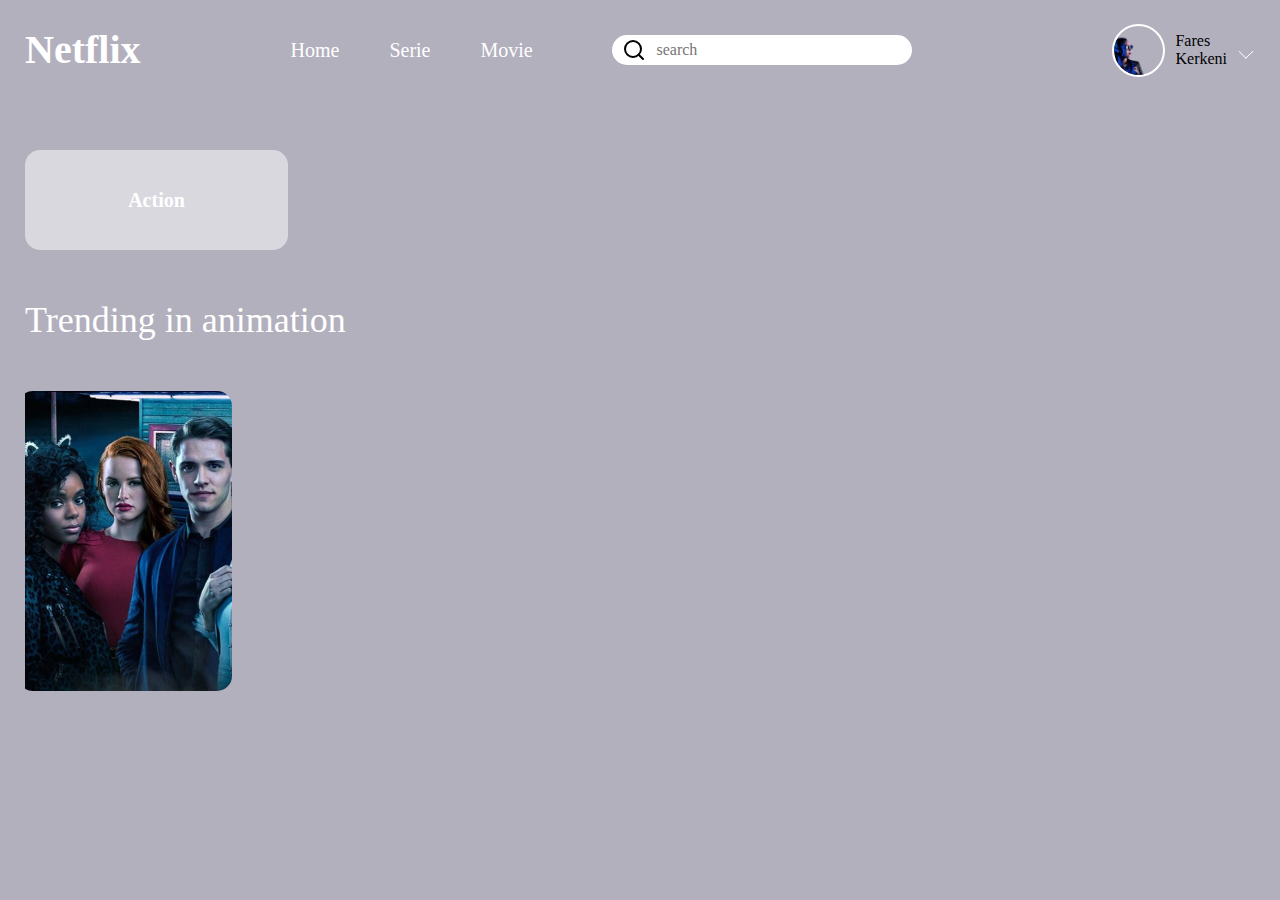
<file: index.html>
<!DOCTYPE html>
<html lang="en">
  <head>
    <meta charset="UTF-8" />
    <meta name="viewport" content="width=device-width, initial-scale=1.0" />
    <link rel="stylesheet" href="./styles/reset.css" />
    <link rel="stylesheet" href="./styles/app.css" />
    <title>Document</title>
  </head>
  <body>
    <div class="container">
      <div class="div_more">
        <div class="center">
          <button id="close_popup">
            <img src="./assets/x.svg" alt="" />
          </button>
          <div class="img_couverture">
            <img src="./assets/serie.jpg" alt="" />
            <div class="container_play">
              <a href="" class="play">
                <img src="./assets/play_black.svg" alt="" />
                <p>Play</p>
              </a>
              <div class="containerimg">
                <img src="./assets/thumbs-up.svg" alt="" />
                <img src="./assets/circle-plus.svg" alt="" />
              </div>
            </div>
          </div>
          <div class="container_dates_genres">
            <div class="container_date_saison">
              <div class="date_saison">
                <p>2020</p>
                <p>5 saisons</p>
              </div>
              <div class="container_title">
                <p>title</p>
              </div>
              <div class="container_description">
                <p>
                  Lorem ipsum dolor sit amet consectetur adipisicing elit. Quis
                  quod, voluptates, quae, quos quidem quia quibusdam
                  exercitationem Lorem ipsum dolor sit amet consectetur
                  adipisicing elit. Quis quod, voluptates, quae, quos quidem
                  quia quibusdam exercitationem Lorem ipsum dolor sit amet
                  consectetur adipisicing elit. Quis quod, voluptates, quae,
                  quos quidem quia quibusdam exercitationem Lorem ipsum dolor
                  sit amet consectetur adipisicing elit. Quis quod, voluptates,
                  quae, quos quidem quia quibusdam exercitationem
                </p>
              </div>
            </div>
            <div class="genres">
              <p>Genre :</p>
              <p>serie dramatique</p>
            </div>
          </div>
          <div class="container_change_saison">
            <div class="saison">
              <p>Saison 1</p>
              <div class="button_saison">
                <p>Saison 1</p>
                <img src="./assets/Group_7.svg" alt="" />
                <div class="all_saison">
                  <p>Saison 1</p>
                  <p>Saison 2</p>
                  <p>Saison 3</p>
                  <p>Saison 4</p>
                  <p>Saison 5</p>
                </div>
              </div>
            </div>
          </div>
          <div class="container_episodes">
            <div class="episode">
              <div class="number_episode"><p>1</p></div>
              <div class="image_episode">
                <img src="./assets/serie.jpg" alt="" />
              </div>
              <div class="desciption_episode">
                <p class="title">uia quibusdam exercitationem Lorem</p>
                <p class="desciption">
                  quia quibusdam exercitationem Lorem ipsum dolor sit amet
                  consectetur adipisicing elit. Quis quod, voluptates, quae,
                  quos quidem quia quibusdam exercitationem Lorem ipsum dolor
                  sit amet consectetur adipisicing elit. Quis quod, voluptates,
                  quae, quos quidem quia quibusdam exercitationem
                </p>
              </div>
            </div>
            <div class="hr"></div>
            <div class="episode">
              <div class="number_episode"><p>1</p></div>
              <div class="image_episode">
                <img src="./assets/serie.jpg" alt="" />
              </div>
              <div class="desciption_episode">
                <p class="title">uia quibusdam exercitationem Lorem</p>
                <p class="desciption">
                  quia quibusdam exercitationem Lorem ipsum dolor sit amet
                  consectetur adipisicing elit. Quis quod, voluptates, quae,
                  quos quidem quia quibusdam exercitationem Lorem ipsum dolor
                  sit amet consectetur adipisicing elit. Quis quod, voluptates,
                  quae, quos quidem quia quibusdam exercitationem
                </p>
              </div>
            </div>
            <div class="hr"></div>
            <div class="episode">
              <div class="number_episode"><p>1</p></div>
              <div class="image_episode">
                <img src="./assets/serie.jpg" alt="" />
              </div>
              <div class="desciption_episode">
                <p class="title">uia quibusdam exercitationem Lorem</p>
                <p class="desciption">
                  quia quibusdam exercitationem Lorem ipsum dolor sit amet
                  consectetur adipisicing elit. Quis quod, voluptates, quae,
                  quos quidem quia quibusdam exercitationem Lorem ipsum dolor
                  sit amet consectetur adipisicing elit. Quis quod, voluptates,
                  quae, quos quidem quia quibusdam exercitationem
                </p>
              </div>
            </div>
          </div>
        </div>
      </div>
      <div class="nav">
        <div class="container_one">
          <div class="logo">Netflix</div>
          <div class="navigation">
            <a href="./index.html">Home</a><a href="./pages/serie.html">Serie</a
            ><a href="./pages/film.html">Movie</a>
          </div>
        </div>
        <div class="container_two">
          <div class="recherche">
            <form action="">
              <button type="submit">
                <img src="./assets/search.svg" alt="" id="logo_recherche" />
              </button>
              <input
                type="text"
                name="recherche"
                id="recherche"
                placeholder="search"
              />
            </form>
          </div>
          <div class="profil">
            <div class="img">
              <img src="./assets/girl_signa.png" alt="" />
            </div>

            <div class="name_profil">
              <p>Fares</p>
              <p>Kerkeni</p>
            </div>
            <div class="fleche">
              <img src="./assets/Group_7.svg" alt="" />
            </div>
            <div class="popup_profil"></div>
          </div>
        </div>
      </div>
      <!-- <div class="avant">
        <div class="avant_first"><img src="./assets/serie.jpg" alt="" /></div>
        <div class="avant_second"><img src="./assets/serie.jpg" alt="" /></div>
      </div> -->
      <div class="container_catego_button">
        <div id="back"><img src="./assets/left.svg" alt="" /></div>
        <div id="next"><img src="./assets/right.svg" alt="" /></div>

        <div class="categories">
          <div class="categorie"><p>Action</p></div>

          <!-- Autres éléments .categorie -->
        </div>
      </div>
      <div class="title_series">
        <p>Trending in animation</p>
      </div>
      <div class="container_series">
        <div class="back_serie"><img src="./assets/left.svg" alt="" /></div>
        <div class="next_serie"><img src="./assets/right.svg" alt="" /></div>
        <div class="series">
          <div class="content_img">
            <img src="../assets/serie.jpg" alt="" class="img_hover" />
            <div class="content">
              <div class="container_three">
                <img src="./assets/play.svg" alt="" />
                <img src="./assets/thumbs-up.svg" alt="" />
                <img src="./assets/circle-plus.svg" alt="" />
              </div>
              <button class="open_popup">
                <img src="./assets/chevron-down.svg" alt="" />
              </button>
            </div>
          </div>
        </div>
      </div>
    </div>

    <script>
      document.addEventListener("DOMContentLoaded", function () {
        let scrollContainer = document.querySelector(".categories");
        let back = document.querySelector("#back");
        let next = document.querySelector("#next");

        scrollContainer.addEventListener("wheel", (evt) => {
          evt.preventDefault();
          scrollContainer.scrollLeft += evt.deltaY;
        });

        back.addEventListener("click", () => {
          scrollContainer.scrollLeft -= 100;
        });

        next.addEventListener("click", () => {
          scrollContainer.scrollLeft += 100;
        });

        let seriesContainers = document.querySelectorAll(".container_series");

        seriesContainers.forEach(function (container) {
          let series = container.querySelector(".series");
          let backSerie = container.querySelector(".back_serie");
          let nextSerie = container.querySelector(".next_serie");

          series.addEventListener("wheel", (evt) => {
            evt.preventDefault();
            series.scrollLeft += evt.deltaY;
          });

          backSerie.addEventListener("click", () => {
            series.scrollLeft -= 100;
          });

          nextSerie.addEventListener("click", () => {
            series.scrollLeft += 100;
          });
        });
      });

      document.addEventListener("DOMContentLoaded", function () {
        let openPopups = document.querySelectorAll(".open_popup");
        let popup = document.querySelector(".div_more");
        let closePopup = document.querySelector("#close_popup");

        openPopups.forEach(function (openPopup) {
          openPopup.addEventListener("click", () => {
            popup.style.display = "flex";
            document.body.style.overflow = "hidden"; // Empêcher le défilement lorsque la popup est ouverte
          });
        });

        closePopup.addEventListener("click", () => {
          popup.style.display = "none";
          document.body.style.overflow = "auto"; // Réactiver le défilement lorsque la popup est fermée
        });
      });
      document.addEventListener("DOMContentLoaded", function () {
        let popupButton = document.querySelector(".button_saison");
        let popup = document.querySelector(".all_saison");

        popupButton.addEventListener("click", () => {
          // Vérifie si la popup est actuellement affichée ou non
          if (popup.style.display === "none" || popup.style.display === "") {
            // Si la popup est cachée, l'affiche
            popup.style.display = "flex";
            document.body.style.overflow = "hidden"; // Empêcher le défilement lorsque la popup est ouverte
          } else {
            // Si la popup est visible, la cache
            popup.style.display = "none";
            document.body.style.overflow = "auto"; // Réactiver le défilement lorsque la popup est fermée
          }
        });
      });
    </script>
  </body>
</html>
</file>
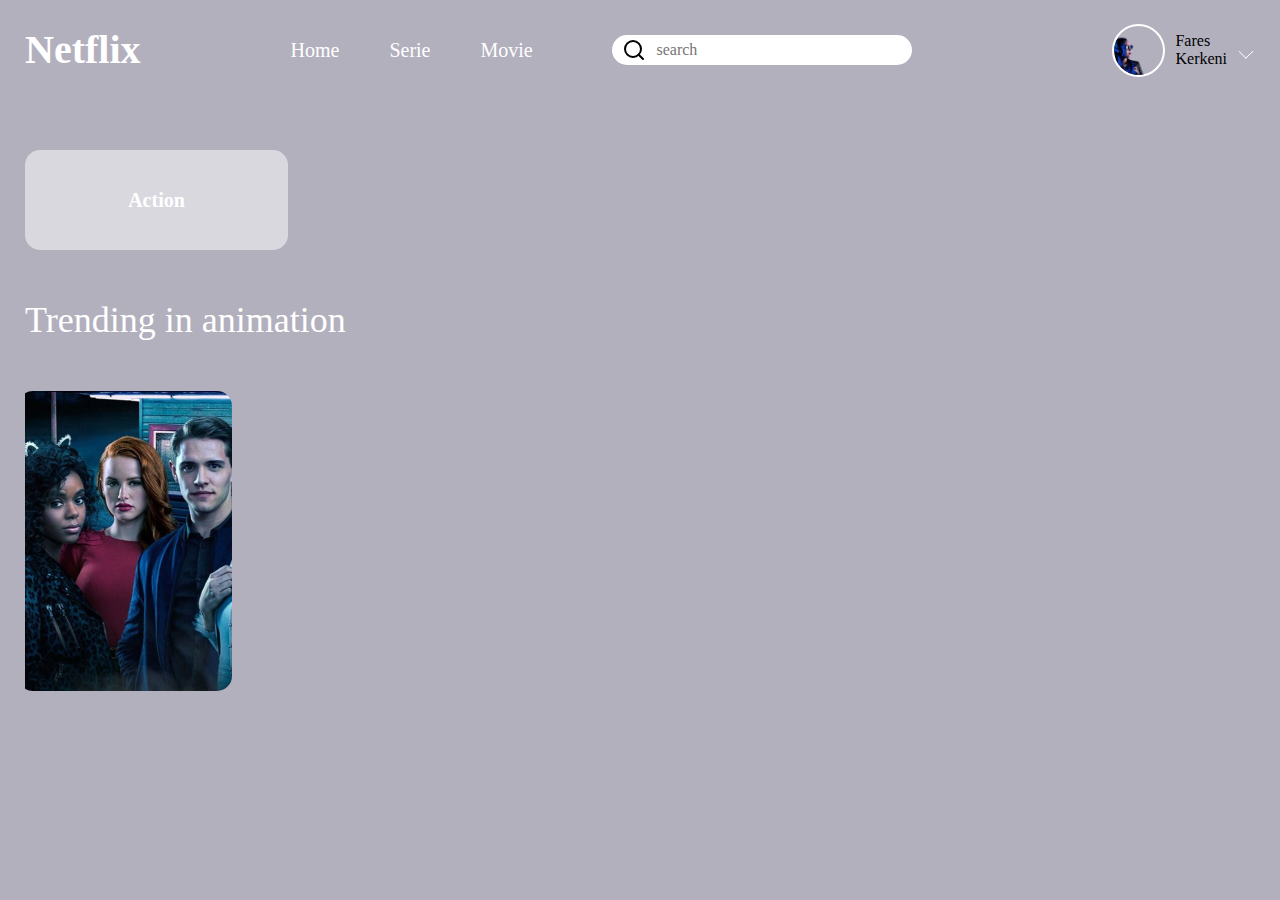
<file: pages/film.html>
<!DOCTYPE html>
<html lang="en">
  <head>
    <meta charset="UTF-8" />
    <meta name="viewport" content="width=device-width, initial-scale=1.0" />
    <link rel="stylesheet" href="../styles/reset.css" />
    <link rel="stylesheet" href="../styles/app.css" />
    <title>Document</title>
  </head>
  <body>
    <div class="container">
      <div class="div_more">
        <div class="center">
          <button id="close_popup">
            <img src="../assets/x.svg" alt="" />
          </button>
          <div class="img_couverture">
            <img src="../assets/serie.jpg" alt="" />
            <div class="container_play">
              <a href="" class="play">
                <img src="../assets/play_black.svg" alt="" />
                <p>Play</p>
              </a>
              <div class="containerimg">
                <img src="../assets/thumbs-up.svg" alt="" />
                <img src="../assets/circle-plus.svg" alt="" />
              </div>
            </div>
          </div>
          <div class="container_dates_genres">
            <div class="container_date_saison">
              <div class="date_saison">
                <p>2020</p>
                <p>5 saisons</p>
              </div>
              <div class="container_title">
                <p>title</p>
              </div>
              <div class="container_description">
                <p>
                  Lorem ipsum dolor sit amet consectetur adipisicing elit. Quis
                  quod, voluptates, quae, quos quidem quia quibusdam
                  exercitationem Lorem ipsum dolor sit amet consectetur
                  adipisicing elit. Quis quod, voluptates, quae, quos quidem
                  quia quibusdam exercitationem Lorem ipsum dolor sit amet
                  consectetur adipisicing elit. Quis quod, voluptates, quae,
                  quos quidem quia quibusdam exercitationem Lorem ipsum dolor
                  sit amet consectetur adipisicing elit. Quis quod, voluptates,
                  quae, quos quidem quia quibusdam exercitationem
                </p>
              </div>
            </div>
            <div class="genres">
              <p>Genre :</p>
              <p>serie dramatique</p>
            </div>
          </div>
          <div class="container_change_saison">
            <div class="saison">
              <p>Saison 1</p>
              <div class="button_saison">
                <p>Saison 1</p>
                <img src="../assets/Group_7.svg" alt="" />
                <div class="all_saison">
                  <p>Saison 1</p>
                  <p>Saison 2</p>
                  <p>Saison 3</p>
                  <p>Saison 4</p>
                  <p>Saison 5</p>
                </div>
              </div>
            </div>
          </div>
          <div class="container_episodes">
            <div class="episode">
              <div class="number_episode"><p>1</p></div>
              <div class="image_episode">
                <img src="../assets/serie.jpg" alt="" />
              </div>
              <div class="desciption_episode">
                <p class="title">uia quibusdam exercitationem Lorem</p>
                <p class="desciption">
                  quia quibusdam exercitationem Lorem ipsum dolor sit amet
                  consectetur adipisicing elit. Quis quod, voluptates, quae,
                  quos quidem quia quibusdam exercitationem Lorem ipsum dolor
                  sit amet consectetur adipisicing elit. Quis quod, voluptates,
                  quae, quos quidem quia quibusdam exercitationem
                </p>
              </div>
            </div>
            <div class="hr"></div>
            <div class="episode">
              <div class="number_episode"><p>1</p></div>
              <div class="image_episode">
                <img src="../assets/serie.jpg" alt="" />
              </div>
              <div class="desciption_episode">
                <p class="title">uia quibusdam exercitationem Lorem</p>
                <p class="desciption">
                  quia quibusdam exercitationem Lorem ipsum dolor sit amet
                  consectetur adipisicing elit. Quis quod, voluptates, quae,
                  quos quidem quia quibusdam exercitationem Lorem ipsum dolor
                  sit amet consectetur adipisicing elit. Quis quod, voluptates,
                  quae, quos quidem quia quibusdam exercitationem
                </p>
              </div>
            </div>
            <div class="hr"></div>
            <div class="episode">
              <div class="number_episode"><p>1</p></div>
              <div class="image_episode">
                <img src="../assets/serie.jpg" alt="" />
              </div>
              <div class="desciption_episode">
                <p class="title">uia quibusdam exercitationem Lorem</p>
                <p class="desciption">
                  quia quibusdam exercitationem Lorem ipsum dolor sit amet
                  consectetur adipisicing elit. Quis quod, voluptates, quae,
                  quos quidem quia quibusdam exercitationem Lorem ipsum dolor
                  sit amet consectetur adipisicing elit. Quis quod, voluptates,
                  quae, quos quidem quia quibusdam exercitationem
                </p>
              </div>
            </div>
          </div>
        </div>
      </div>
      <div class="nav">
        <div class="container_one">
          <div class="logo">Netflix</div>
          <div class="navigation">
            <a href="../index.html">Home</a><a href="./serie.html">Serie</a
            ><a href="./film.html">Movie</a>
          </div>
        </div>
        <div class="container_two">
          <div class="recherche">
            <form action="">
              <button type="submit">
                <img src="../assets/search.svg" alt="" id="logo_recherche" />
              </button>
              <input
                type="text"
                name="recherche"
                id="recherche"
                placeholder="search"
              />
            </form>
          </div>
          <div class="profil">
            <div class="img">
              <img src="../assets/girl_signa.png" alt="" />
            </div>

            <div class="name_profil">
              <p>Fares</p>
              <p>Kerkeni</p>
            </div>
            <div class="fleche">
              <img src="../assets/Group_7.svg" alt="" />
            </div>
            <div class="popup_profil"></div>
          </div>
        </div>
      </div>
      <!-- <div class="avant">
        <div class="avant_first"><img src="./assets/serie.jpg" alt="" /></div>
        <div class="avant_second"><img src="./assets/serie.jpg" alt="" /></div>
      </div> -->
      <div class="container_catego_button">
        <div id="back"><img src="../assets/left.svg" alt="" /></div>
        <div id="next"><img src="../assets/right.svg" alt="" /></div>

        <div class="categories">
          <div class="categorie"><p>Action</p></div>

          <!-- Autres éléments .categorie -->
        </div>
      </div>
      <div class="title_series">
        <p>Trending in animation</p>
      </div>
      <div class="container_series">
        <div class="back_serie"><img src="../assets/left.svg" alt="" /></div>
        <div class="next_serie"><img src="../assets/right.svg" alt="" /></div>
        <div class="series">
          <div class="content_img">
            <img src="../assets/serie.jpg" alt="" class="img_hover" />
            <div class="content">
              <div class="container_three">
                <img src="../assets/play.svg" alt="" />
                <img src="../assets/thumbs-up.svg" alt="" />
                <img src="../assets/circle-plus.svg" alt="" />
              </div>
              <button class="open_popup">
                <img src="../assets/chevron-down.svg" alt="" />
              </button>
            </div>
          </div>
        </div>
      </div>
    </div>

    <script>
      document.addEventListener("DOMContentLoaded", function () {
        let scrollContainer = document.querySelector(".categories");
        let back = document.querySelector("#back");
        let next = document.querySelector("#next");

        scrollContainer.addEventListener("wheel", (evt) => {
          evt.preventDefault();
          scrollContainer.scrollLeft += evt.deltaY;
        });

        back.addEventListener("click", () => {
          scrollContainer.scrollLeft -= 100;
        });

        next.addEventListener("click", () => {
          scrollContainer.scrollLeft += 100;
        });

        let seriesContainers = document.querySelectorAll(".container_series");

        seriesContainers.forEach(function (container) {
          let series = container.querySelector(".series");
          let backSerie = container.querySelector(".back_serie");
          let nextSerie = container.querySelector(".next_serie");

          series.addEventListener("wheel", (evt) => {
            evt.preventDefault();
            series.scrollLeft += evt.deltaY;
          });

          backSerie.addEventListener("click", () => {
            series.scrollLeft -= 100;
          });

          nextSerie.addEventListener("click", () => {
            series.scrollLeft += 100;
          });
        });
      });

      document.addEventListener("DOMContentLoaded", function () {
        let openPopups = document.querySelectorAll(".open_popup");
        let popup = document.querySelector(".div_more");
        let closePopup = document.querySelector("#close_popup");

        openPopups.forEach(function (openPopup) {
          openPopup.addEventListener("click", () => {
            popup.style.display = "flex";
            document.body.style.overflow = "hidden"; // Empêcher le défilement lorsque la popup est ouverte
          });
        });

        closePopup.addEventListener("click", () => {
          popup.style.display = "none";
          document.body.style.overflow = "auto"; // Réactiver le défilement lorsque la popup est fermée
        });
      });
      document.addEventListener("DOMContentLoaded", function () {
        let popupButton = document.querySelector(".button_saison");
        let popup = document.querySelector(".all_saison");

        popupButton.addEventListener("click", () => {
          // Vérifie si la popup est actuellement affichée ou non
          if (popup.style.display === "none" || popup.style.display === "") {
            // Si la popup est cachée, l'affiche
            popup.style.display = "flex";
            document.body.style.overflow = "hidden"; // Empêcher le défilement lorsque la popup est ouverte
          } else {
            // Si la popup est visible, la cache
            popup.style.display = "none";
            document.body.style.overflow = "auto"; // Réactiver le défilement lorsque la popup est fermée
          }
        });
      });
    </script>
  </body>
</html>
</file>
<file: styles/app.css>
body {
  background-color: #b3b0be;
}
.container {
  width: 100%;
  display: flex;
  flex-direction: column;
  display: flex;
  flex-direction: column; /* Modifier la direction en colonne */
  align-items: center; /* Centrer les éléments horizontalement */
  padding: 0 25px;
  overflow-y: scroll; /* Ajout de overflow-y pour permettre le défilement vertical */
  color: white;
  position: relative;
}
.div_more {
  width: 100%;
  height: 100vh;
  display: flex;
  justify-content: center !important;

  align-items: center !important;
  display: none;
  background-color: rgba(0, 0, 0, 0.644);
  z-index: 100000000000000;
  position: fixed;
  top: 0;
  left: 0;
}
.center {
  width: 60%;
  height: 100%;
  background-color: #b3b0be;
  position: relative;
  color: rgb(255, 255, 255);
  margin-top: 35px;
  border-radius: 15px;
  overflow-y: auto;
  position: relative;
}
.container_dates_genres {
  display: flex;
}
.container_date_saison {
  width: calc(100% - 300px);
  height: 300px;
  padding: 25px 25px;
}
.container_date_saison .date_saison {
  display: flex;
  margin-bottom: 30px;
}
.container_date_saison .container_title p {
  font-size: 25px;
  font-weight: bold;
  margin-bottom: 10px;
}
.container_date_saison .container_description p {
  font-size: 15px;
  margin-bottom: 10px;
}
.container_date_saison .date_saison p:nth-child(1) {
  margin-right: 25px;
}
.genres {
  width: 300px !important;

  height: 300px;

  padding: 25px 25px;
  display: flex;
}

.genres p:nth-child(1) {
  margin-right: 10px;
  font-weight: bold;
}
.container_change_saison {
  padding: 25px;

  width: 100%;
}
.container_change_saison .saison {
  display: flex;
  justify-content: space-between;
  align-items: center;
}
.container_change_saison .saison .button_saison {
  width: 150px;
  height: 40px;
  border: solid 2px white;
  display: flex;

  justify-content: space-evenly;
  align-items: center;
  position: relative;
}
.container_change_saison .saison .all_saison {
  border: solid 2px white;
  display: none;
  flex-direction: column;
  width: 200px;
  position: absolute;
  top: 45px;
  right: 0;
}
.container_change_saison .saison .all_saison p {
  width: 100%;
  height: 40px;
  display: flex;
  justify-content: center;
  align-items: center;
  background-color: white;
  color: black;
  border-bottom: solid 2px white;
}
.container_change_saison .saison .all_saison p:hover {
  background-color: #b3b0be;
  color: white;
}
.center::-webkit-scrollbar {
  width: 0;
}
.center .img_couverture {
  width: 100%;
  height: 500px;
  object-fit: cover !important;

  border-radius: 15px 15px 0 0;
  position: relative;
  display: flex;
  align-items: center;
  align-items: center;
}

.center .img_couverture .container_play {
  position: absolute;
  bottom: 10px;
  width: 100%;
  height: 100px;

  display: flex;
  align-items: center;
  padding: 0 25px;
  color: rgb(0, 0, 0);
}
.center .img_couverture .container_play .play {
  width: 130.16px;
  height: 33.26px;
  display: flex;
  justify-content: center;
  align-items: center;
  background-color: rgb(255, 255, 255);
  border-radius: 5px;
  margin-right: 20px;
}
.center .img_couverture .container_play .play img {
  width: 25px;
  height: 25px;
  margin-right: 10px;
}
.center .img_couverture .containerimg {
  display: flex;
  width: 30px;
  height: 30px;
}
.center .img_couverture .containerimg img {
  margin-right: 15px;
}

.center .img_couverture img {
  width: 100%;
  height: 100%;
  object-fit: cover !important;
  border-radius: 15px 15px 0 0;
}
.center button {
  position: absolute;

  top: 15px;
  right: 15px;

  color: white;

  z-index: 100000000000000;
}
.center .container_episodes {
  width: 100%;
  display: flex;
  flex-direction: column;
  justify-content: center;

  padding: 0 25px;
}
.center .container_episodes .episode {
  height: 150px;
  display: flex;
  padding: 0 25px;

  margin-bottom: 25px;
}
.hr {
  width: 100%;
  height: 2px;
  background-color: white;
  margin-bottom: 25px;
}
.center .container_episodes .episode .number_episode {
  height: 150px;
  width: 100px;

  display: flex;
  justify-content: center;
  align-items: center;
  margin-right: 10px;
}
.center .container_episodes .episode .image_episode {
  height: 150px;
  width: 100px;

  display: flex;
  justify-content: center;
  align-items: center;
  margin-right: 10px;
}
.center .container_episodes .episode .desciption_episode {
  height: 150px;

  display: flex;
  flex-direction: column;
  justify-content: center;
}
.center .container_episodes .episode .desciption_episode .title {
  font-size: 20px;
  font-weight: bold;
  margin-bottom: 10px;
}
.center .container_episodes .episode .desciption_episode .desciption {
  font-size: 15px;
  margin-bottom: 10px;
}

.center .container_episodes .episode img {
  height: 100px;
  width: 100px;
  object-fit: cover;
}
.container::-webkit-scrollbar {
  width: 0;
}
.nav {
  width: 100%;
  height: 100px;

  display: flex;
  justify-content: space-between;
  align-items: center;
}
.container_one {
  display: flex;
  justify-content: center;
  align-items: center;
}
.container_two {
  display: flex;
  justify-content: center;
  align-items: center;
}
.logo {
  font-size: 40px;
  color: white;
  font-weight: bold;
  margin-right: 100px;
}
.navigation a {
  font-size: 20px;
  color: white;
  margin-left: 50px;
}
.recherche form {
  background-color: white;
  width: 300px;
  height: 30px;
  border-radius: 50px;
  border: none;
  padding: 0 10px;
  color: #8d8d8d;
  display: flex;
  align-items: center;
  margin-right: 200px;
}
input:focus {
  outline: none;
}
.recherche form button {
  margin-right: 10px;
}

.nav .profil {
  display: flex;
  align-items: center;
  color: black !important;
  position: relative;
}
.nav .profil .popup_profil {
  display: none;
  position: absolute;
  top: 55px;
  right: 0;
  background-color: rgb(255, 255, 255);
  width: 200px;
  height: 300px;
  border-radius: 15px;
  z-index: 100;
  color: black !important;
  flex-direction: column;
}
.profil:hover .popup_profil {
  display: flex;
  color: black !important;
  padding: 10px;
  flex-direction: column;
}
.checkbox {
  display: flex;
  align-items: center;
}

.checkbox input[type="checkbox"] {
  margin-right: 10px; /* Ajustez l'espace entre le checkbox et le texte selon vos besoins */
}
.profil .img {
  width: 53px;
  height: 53px;
  border-radius: 50%;
  overflow: hidden;
  margin-right: 10px;
  border: solid 2px white;
}
.profil img {
  width: 100%;
  height: 100%;
  border-radius: 50%;

  object-fit: cover;
}
.fleche {
  margin-left: 10px;
}
.avant {
  width: 100%;

  display: flex;
}
.avant .avant_first {
  width: 700px;
  height: 400px;

  border-radius: 38px;
  margin-right: 25px;
}
.avant .avant_first img {
  width: 100%;
  height: 100%;
  border-radius: 38px;
  object-fit: cover;
}
.avant .avant_second {
  width: calc(100% - 725px);
  height: 400px;

  border-radius: 38px;
}
.avant .avant_second img {
  width: 100%;
  height: 100%;
  border-radius: 38px;
  object-fit: cover;
}
.container_catego_button {
  width: 100%;
  position: relative;

  height: 200px;
  display: flex;
  justify-content: center;
  align-items: center;
  flex-direction: column;
}
.container_catego_button:hover #back {
  display: flex;
}
.container_catego_button:hover #next {
  display: flex;
}
.categories {
  width: 100%;
  display: flex;

  overflow-x: auto; /* Ajout de overflow-x pour permettre le défilement horizontal */
  flex-wrap: nowrap; /* Empêche le retour à la ligne des éléments */
}

.categories::-webkit-scrollbar {
  width: 0;
}

#back {
  position: absolute;
  left: 0;
  top: 0;
  z-index: 1000;
  height: 200px;

  z-index: 1000;
  display: none;
  justify-content: center;
  align-items: center;
  font-weight: bold;
}
/* .back_serie {
  position: absolute;
  left: 0;
  top: 50%;
  transform: translateY(-50%);
  z-index: 1000;
  display: none;
  justify-content: center;
  align-items: center;
  font-weight: bold;
} */
.series:hover .back_serie {
  display: flex;
}
.series:hover .next_serie {
  display: flex;
}
/* .next_serie {
  position: absolute;
  right: 0;
  top: 0;
  z-index: 1000;
  height: 100%;
  display: none;
  justify-content: center;
  align-items: center;
  font-weight: bold;
} */
#next {
  position: absolute;
  right: 0;
  top: 50%;
  transform: translateY(-50%);

  height: 200px;

  z-index: 1000;
  display: none;
  justify-content: center;
  align-items: center;
  font-weight: bold;
}
.categorie {
  width: 263px;
  height: 100px;
  background-color: rgba(255, 255, 255, 0.502);
  border-radius: 15px;
  display: flex;
  justify-content: center;
  align-items: center;
  margin-right: 15px;
  flex-shrink: 0; /* Empêche le rétrécissement des éléments */
  z-index: 1;
}

.categorie p {
  font-size: 20px;
  color: white;
  font-weight: bold;
}

/* .container_series {
  width: 100%;
  display: flex;
  flex-wrap: wrap;
  margin-right: 15px;
  
 
} */
.title_series {
  width: 100%;
  display: flex;

  font-size: 36px;
}

.container_series {
  width: 100%;
  height: 400px;
  position: relative;
  display: flex;
  justify-content: center;
  align-items: center;
  flex-direction: column;
  margin-bottom: 50px; /* Ajoutez la marge inférieure */
}

.container_series .series {
  width: 100%;
  height: 400px;
  display: flex;
  position: relative;
  overflow-x: hidden;
  display: flex;
  align-items: center;
  flex-wrap: nowrap;
  position: relative;
}
.content_img {
  width: 214px;
  height: 300px;
  margin-right: 15px;
  border-radius: 15px;
  display: flex;
  align-items: center;
  flex-direction: column;
  position: relative; /* Ajoutez la position relative */
}
/* .content_img:first-child {
  pointer-events: none;
}
.content_img:last-child {
  pointer-events: none;
} */
.content_img:hover img {
  height: calc(100% - 100px) !important;
  width: 300px !important;
  z-index: 1000000;
  border-radius: 15px 15px 0 0 !important ;
  margin: 0 !important;
}
.content_img:hover {
  height: 400px !important;
}
.content_img:first-child:hover {
  margin-left: 50px;
}
.container_series .series .content_img .img_hover {
  width: 214px;
  height: 300px;
  object-fit: cover;
  border-radius: 15px;
  margin-right: 15px;
  display: block;
}
.container_series .series .content_img .content {
  width: 314px;
  height: 100px;
  background-color: none;
  background-color: #000000;
  display: none;
  border-radius: 0 0 15px 15px;
  color: white;
  padding: 0 25px;
}
.container_series .series .content_img .content img {
  height: 25px !important;
  width: 25px !important;
  margin-right: 10px !important;
}
.content_img:hover .content {
  display: flex !important;
  justify-content: space-between;
  align-items: center;
}

.content_img:hover {
  height: 300px;
}
.content_img:hover .content {
  width: 300px !important;
  z-index: 1000000;
}

.container_series .series::-webkit-scrollbar {
  width: 0;
}

/* .container_series .series {
  width: 100%;
  height: auto; 
  display: flex;
  position: relative;

  overflow-x: auto; 
  overflow-y: auto; 
  flex-wrap: nowrap; 
  position: relative;
  border: solid 2px white;
} */

.container_series:hover .back_serie {
  display: flex;
}
.container_series:hover .next_serie {
  display: flex;
}
.back_serie,
.next_serie {
  position: absolute;
  top: 0;
  height: 300px;
  z-index: 10000111111;
  display: none;
  justify-content: center;
  align-items: center;
  font-weight: bold;
}

.back_serie {
  left: 0;
  top: 50%;
  transform: translateY(-50%);
  color: white;
  background-color: rgba(255, 255, 255, 0.148);
}
.back_serie:hover {
  background-color: rgba(255, 255, 255, 0.5);
}
.next_serie {
  right: 0;
  top: 50%;
  transform: translateY(-50%);
  color: white;
  background-color: rgba(255, 255, 255, 0.148);
}
.next_serie:hover {
  background-color: rgba(255, 255, 255, 0.5);
}
</file>
